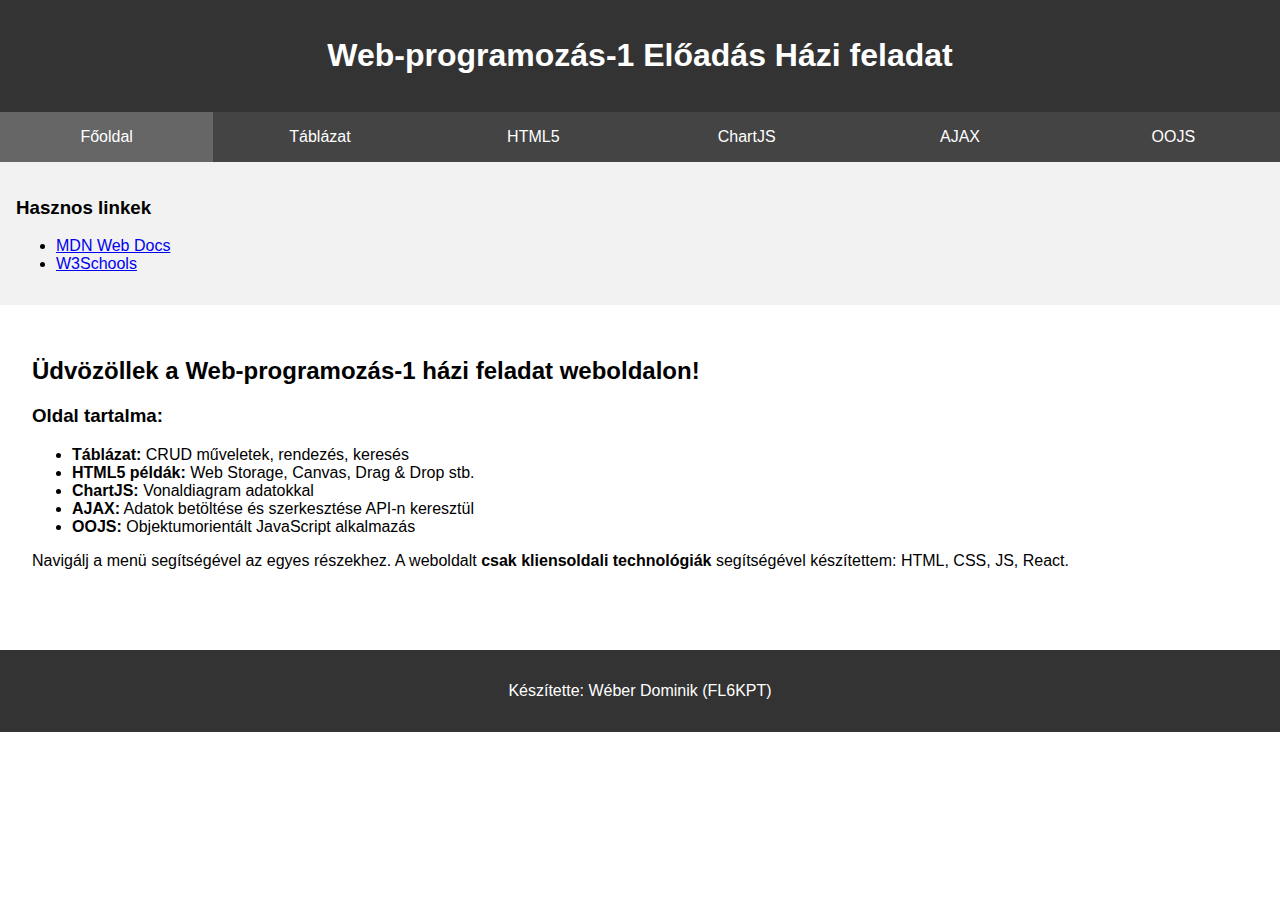
<file: index.html>
<!DOCTYPE html>
<html lang="hu">
<head>
  <meta charset="UTF-8">
  <title>Web-programozás-1 Előadás Házi feladat</title>
  <link rel="stylesheet" href="style.css">
</head>
<body>
  <header>
    <h1>Web-programozás-1 Előadás Házi feladat</h1>
  </header>

  <nav>
    <ul>
      <li class="active"><a href="index.html">Főoldal</a></li>
      <li><a href="tabla.html">Táblázat</a></li>
      <li><a href="html5.html">HTML5</a></li>
      <li><a href="chart.html">ChartJS</a></li>
      <li><a href="ajax.html">AJAX</a></li>
      <li><a href="oojs.html">OOJS</a></li>
    </ul>
  </nav>

  <aside>
    <h3>Hasznos linkek</h3>
    <ul>
      <li><a href="https://developer.mozilla.org/hu/">MDN Web Docs</a></li>
      <li><a href="https://www.w3schools.com/">W3Schools</a></li>
    </ul>
  </aside>

  <div id="content">
    <h2>Üdvözöllek a Web-programozás-1 házi feladat weboldalon!</h2>
    
    <h3>Oldal tartalma:</h3>
    <ul>
      <li><strong>Táblázat:</strong> CRUD műveletek, rendezés, keresés</li>
      <li><strong>HTML5 példák:</strong> Web Storage, Canvas, Drag & Drop stb.</li>
      <li><strong>ChartJS:</strong> Vonaldiagram adatokkal</li>
      <li><strong>AJAX:</strong> Adatok betöltése és szerkesztése API-n keresztül</li>
      <li><strong>OOJS:</strong> Objektumorientált JavaScript alkalmazás</li>
    </ul>

    <p>Navigálj a menü segítségével az egyes részekhez. A weboldalt <strong>csak kliensoldali technológiák</strong> segítségével készítettem: HTML, CSS, JS, React.</p>
  </div>

  <footer>
    <p>Készítette: Wéber Dominik (FL6KPT)</p>
  </footer>
</body>
</html>
</file>
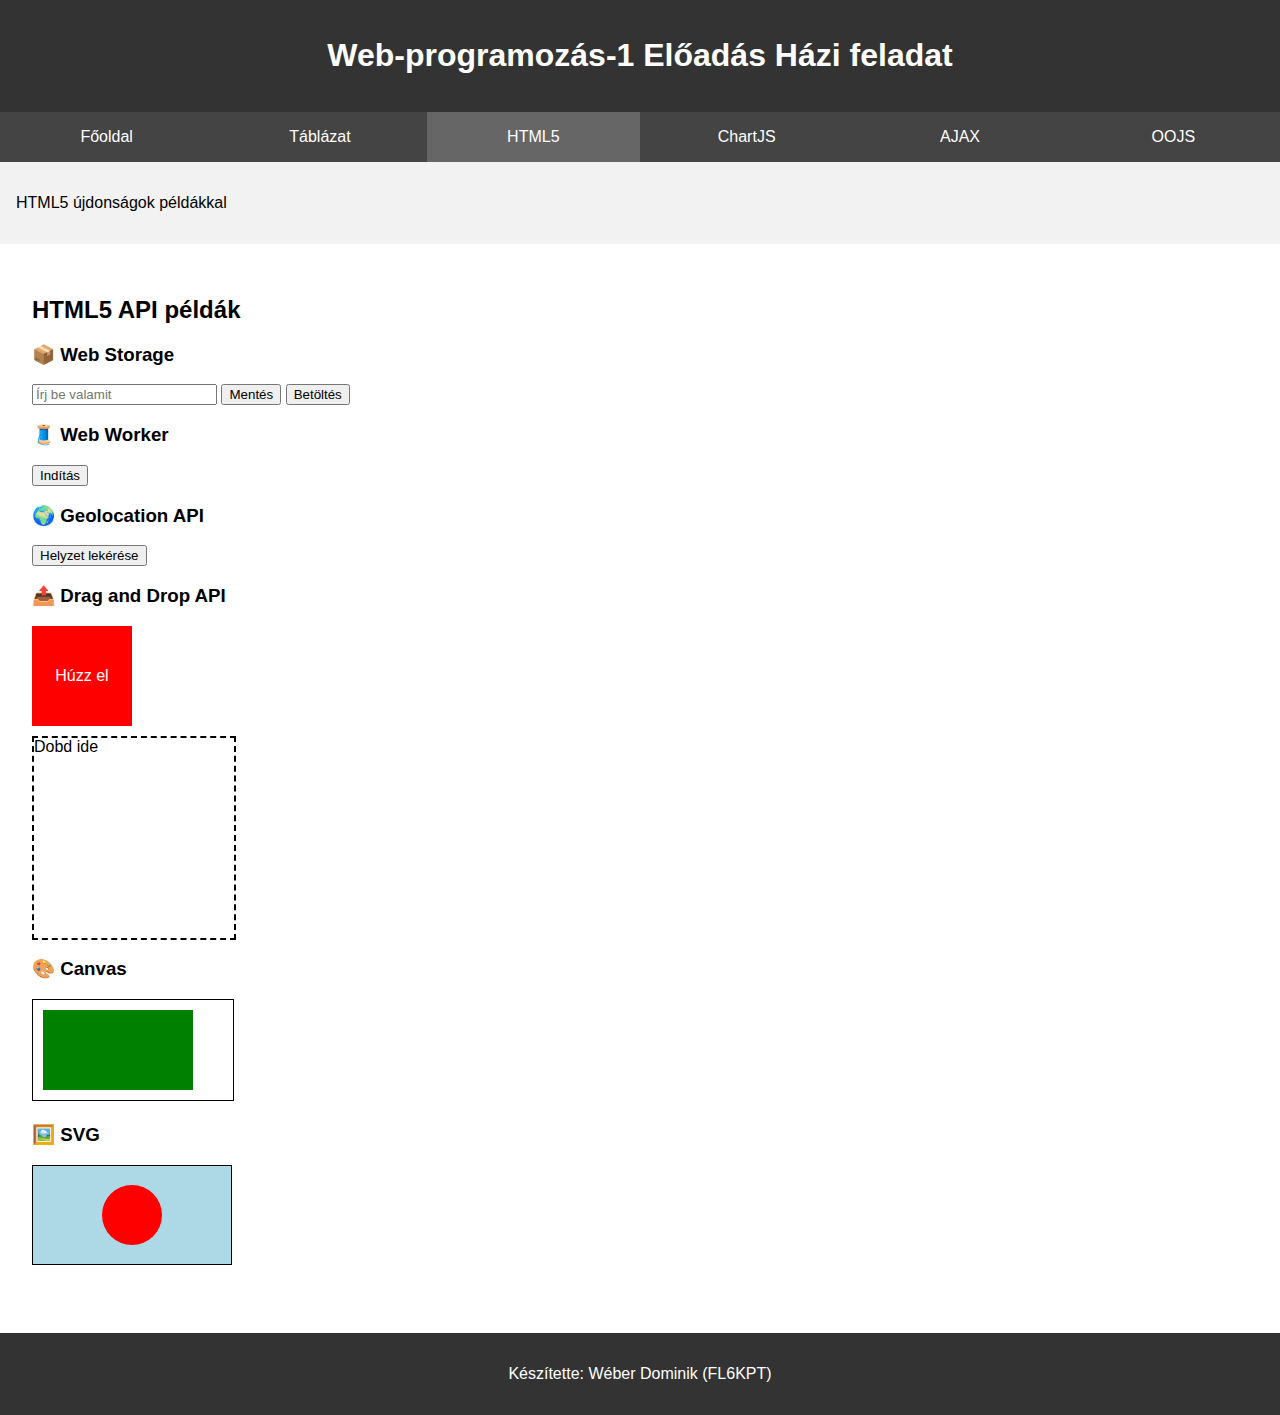
<file: html5.html>
<!DOCTYPE html>
<html lang="hu">
<head>
  <meta charset="UTF-8">
  <title>HTML5 API példák</title>
  <link rel="stylesheet" href="style.css">
</head>
<body>
  <header>
    <h1>Web-programozás-1 Előadás Házi feladat</h1>
  </header>

  <nav>
    <ul>
      <li><a href="index.html">Főoldal</a></li>
      <li><a href="tabla.html">Táblázat</a></li>
      <li class="active"><a href="html5.html">HTML5</a></li>
      <li><a href="chart.html">ChartJS</a></li>
      <li><a href="ajax.html">AJAX</a></li>
      <li><a href="oojs.html">OOJS</a></li>
    </ul>
  </nav>

  <aside>
    <p>HTML5 újdonságok példákkal</p>
  </aside>

  <div id="content">
    <h2>HTML5 API példák</h2>

    <h3>📦 Web Storage</h3>
    <input type="text" id="storageInput" placeholder="Írj be valamit">
    <button onclick="saveStorage()">Mentés</button>
    <button onclick="loadStorage()">Betöltés</button>
    <p id="storageOutput"></p>

    <h3>🧵 Web Worker</h3>
    <button onclick="startWorker()">Indítás</button>
    <p id="workerResult"></p>

    <h3>🌍 Geolocation API</h3>
    <button onclick="getLocation()">Helyzet lekérése</button>
    <p id="location"></p>

    <h3>📤 Drag and Drop API</h3>
    <div id="dragTarget" draggable="true" ondragstart="dragStart(event)" style="width:100px;height:100px;background:red;color:white;text-align:center;line-height:100px;">Húzz el</div>
    <div id="dropZone" ondrop="drop(event)" ondragover="allowDrop(event)" style="width:200px;height:200px;border:2px dashed #000;margin-top:10px;">Dobd ide</div>

    <h3>🎨 Canvas</h3>
    <canvas id="myCanvas" width="200" height="100" style="border:1px solid #000;"></canvas>

    <h3>🖼️ SVG</h3>
    <svg width="200" height="100">
      <rect width="200" height="100" style="fill:lightblue;stroke:black;stroke-width:2" />
      <circle cx="100" cy="50" r="30" style="fill:red" />
    </svg>
  </div>

  <footer>
    <p>Készítette: Wéber Dominik (FL6KPT)</p>
  </footer>

  <script src="html5.js"></script>
</body>
</html>
</file>
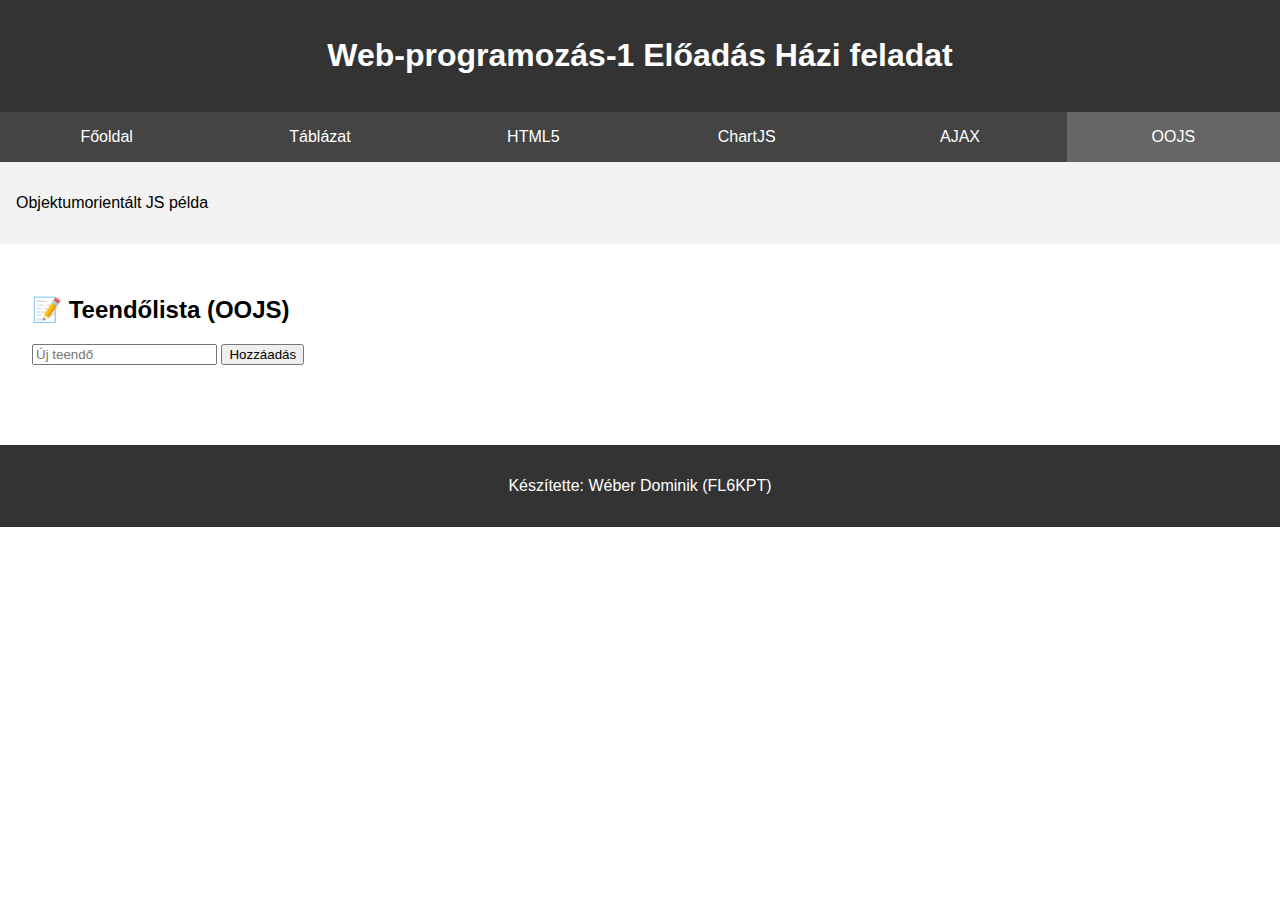
<file: oojs.html>
<!DOCTYPE html>
<html lang="hu">
<head>
  <meta charset="UTF-8">
  <title>OOJS – Teendőlista</title>
  <link rel="stylesheet" href="style.css">
</head>
<body>
  <header>
    <h1>Web-programozás-1 Előadás Házi feladat</h1>
  </header>

  <nav>
    <ul>
      <li><a href="index.html">Főoldal</a></li>
      <li><a href="tabla.html">Táblázat</a></li>
      <li><a href="html5.html">HTML5</a></li>
      <li><a href="chart.html">ChartJS</a></li>
      <li><a href="ajax.html">AJAX</a></li>
      <li class="active"><a href="oojs.html">OOJS</a></li>
    </ul>
  </nav>

  <aside>
    <p>Objektumorientált JS példa</p>
  </aside>

  <div id="content">
    <h2>📝 Teendőlista (OOJS)</h2>
    <input type="text" id="taskInput" placeholder="Új teendő">
    <button id="addBtn">Hozzáadás</button>
    <ul id="taskList"></ul>
  </div>

  <footer>
    <p>Készítette: Wéber Dominik (FL6KPT)</p>
  </footer>

  <script src="oojs.js"></script>
</body>
</html>
</file>
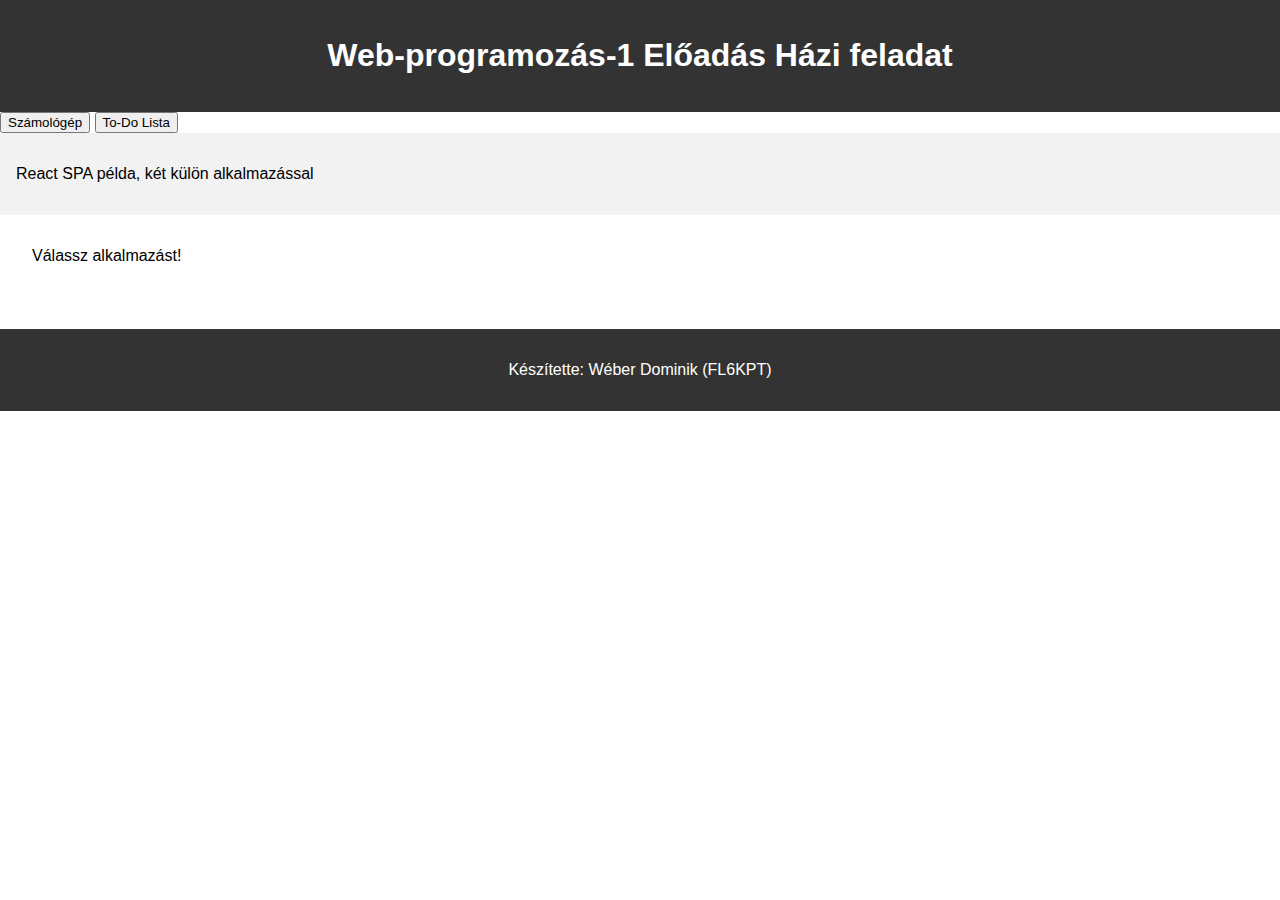
<file: react.html>
<!DOCTYPE html>
<html lang="hu">
<head>
  <meta charset="UTF-8" />
  <title>React SPA</title>
  <link rel="stylesheet" href="style.css" />
</head>
<body>
  <header>
    <h1>Web-programozás-1 Előadás Házi feladat</h1>
  </header>

  <nav>
    <button onclick="loadApp('alkalmazas1')">Számológép</button>
    <button onclick="loadApp('alkalmazas2')">To-Do Lista</button>
  </nav>

  <aside>
    <p>React SPA példa, két külön alkalmazással</p>
  </aside>

  <div id="content">
    <div id="root">Válassz alkalmazást!</div>
  </div>

  <footer>
    <p>Készítette: Wéber Dominik (FL6KPT)</p>
  </footer>

  <script>
    function loadApp(name) {
      window.location.href = `${name}/index.html`;
    }
  </script>
</body>
</html>
</file>
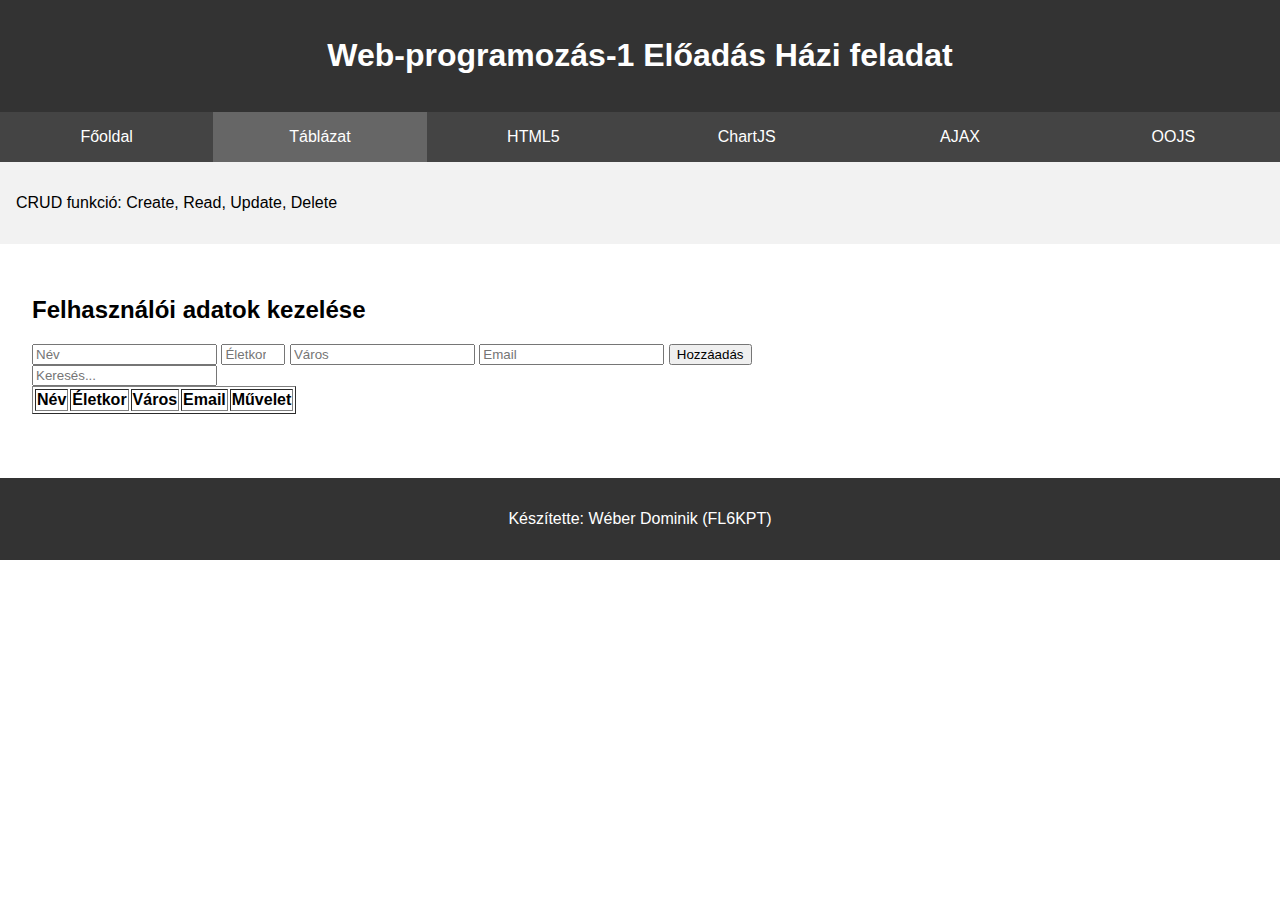
<file: tabla.html>
<!DOCTYPE html>
<html lang="hu">
<head>
  <meta charset="UTF-8">
  <title>Táblázat CRUD funkcióval</title>
  <link rel="stylesheet" href="style.css">
</head>
<body>
  <header>
    <h1>Web-programozás-1 Előadás Házi feladat</h1>
  </header>

  <nav>
    <ul>
      <li><a href="index.html">Főoldal</a></li>
      <li class="active"><a href="tabla.html">Táblázat</a></li>
      <li><a href="html5.html">HTML5</a></li>
      <li><a href="chart.html">ChartJS</a></li>
      <li><a href="ajax.html">AJAX</a></li>
      <li><a href="oojs.html">OOJS</a></li>
    </ul>
  </nav>

  <aside>
    <p>CRUD funkció: Create, Read, Update, Delete</p>
  </aside>

  <div id="content">
    <h2>Felhasználói adatok kezelése</h2>

    <div>
      <input type="text" id="name" placeholder="Név">
      <input type="number" id="age" placeholder="Életkor" min="1" max="120">
      <input type="text" id="city" placeholder="Város">
      <input type="email" id="email" placeholder="Email">
      <button onclick="addRecord()">Hozzáadás</button>
    </div>

    <div>
      <input type="text" id="searchInput" onkeyup="filterTable()" placeholder="Keresés...">
    </div>

    <table id="userTable" border="1">
      <thead>
        <tr>
          <th onclick="sortTable(0)">Név</th>
          <th onclick="sortTable(1)">Életkor</th>
          <th onclick="sortTable(2)">Város</th>
          <th onclick="sortTable(3)">Email</th>
          <th>Művelet</th>
        </tr>
      </thead>
      <tbody>
        <!-- Dinamikusan töltjük -->
      </tbody>
    </table>
  </div>

  <footer>
    <p>Készítette: Wéber Dominik (FL6KPT)</p>
  </footer>

  <script src="tabla.js"></script>
</body>
</html>
</file>
<file: style.css>
body {
    font-family: Arial, sans-serif;
    margin: 0;
    padding: 0;
  }
  
  header, footer {
    background-color: #333;
    color: white;
    text-align: center;
    padding: 1em;
  }
  
  nav ul {
    display: flex;
    list-style-type: none;
    background-color: #444;
    margin: 0;
    padding: 0;
  }
  
  nav ul li {
    flex: 1;
    text-align: center;
  }
  
  nav ul li a {
    display: block;
    padding: 1em;
    text-decoration: none;
    color: white;
  }
  
  nav ul li.active a, nav ul li a:hover {
    background-color: #666;
  }
  
  aside {
    background-color: #f2f2f2;
    padding: 1em;
  }
  
  #content {
    padding: 2em;
  }
  
  footer {
    margin-top: 2em;
  }
</file>
